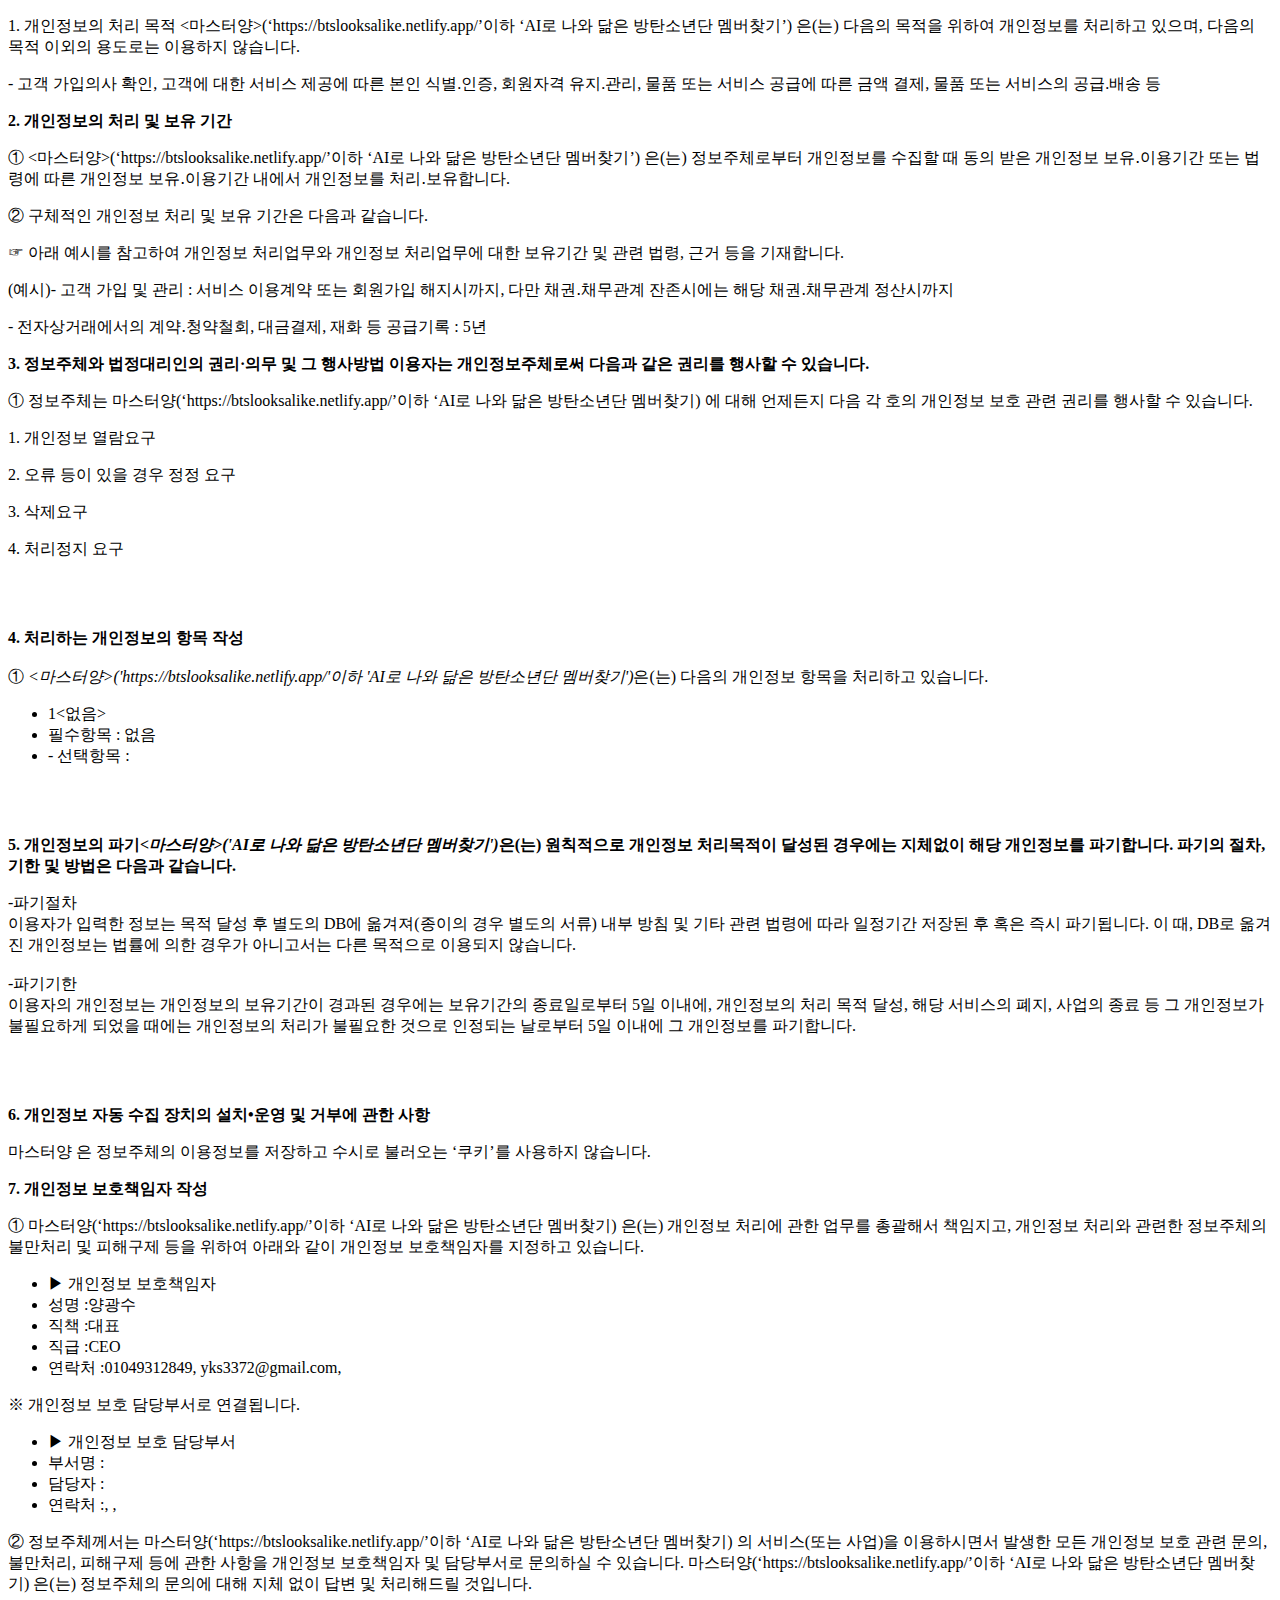
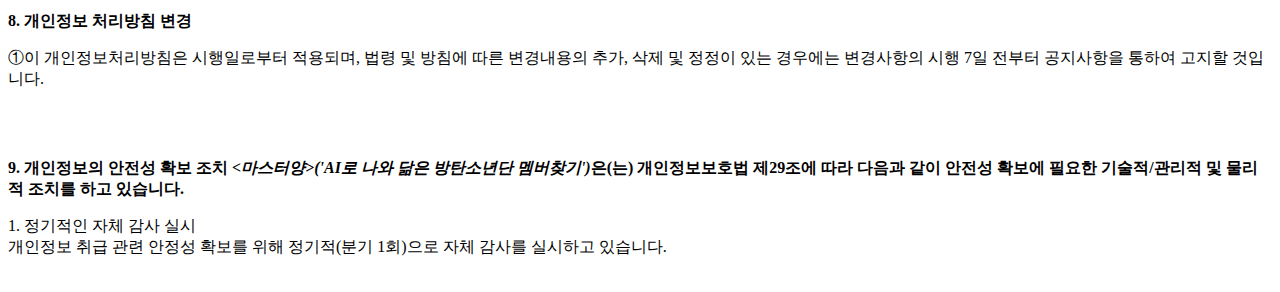
<file: privacy.html>
<!DOCTYPE html PUBLIC "-//W3C//DTD XHTML 1.0 Transitional//EN" "http://www.w3.org/TR/xhtml1/DTD/xhtml1-transitional.dtd">
<html xmlns="http://www.w3.org/1999/xhtml" xml:lang="ko" lang="ko">
<head>
<meta http-equiv="Content-Type" content="text/html; charset=UTF-8">


<title>개인정보처리방침</title>
</head>
<body>
	<p><p class='sub_p mgt10'><span class='colorLightBlue'>1. 개인정보의 처리 목적</span> <마스터양>(‘https://btslooksalike.netlify.app/’이하 ‘AI로 나와 닮은 방탄소년단 멤버찾기’) 은(는) 다음의 목적을 위하여 개인정보를 처리하고 있으며, 다음의 목적 이외의 용도로는 이용하지 않습니다.</p><p class='sub_p'> - 고객 가입의사 확인, 고객에 대한 서비스 제공에 따른 본인 식별.인증, 회원자격 유지.관리, 물품 또는 서비스 공급에 따른 금액 결제, 물품 또는 서비스의 공급.배송 등</p><p class='sub_p mgt30'><strong>2. 개인정보의 처리 및 보유 기간</strong></p><p class='sub_p mgt10'>① <마스터양>(‘https://btslooksalike.netlify.app/’이하 ‘AI로 나와 닮은 방탄소년단 멤버찾기’) 은(는) 정보주체로부터 개인정보를 수집할 때 동의 받은 개인정보 보유․이용기간 또는 법령에 따른 개인정보 보유․이용기간 내에서 개인정보를 처리․보유합니다.</p><p class='sub_p mgt10'>② 구체적인 개인정보 처리 및 보유 기간은 다음과 같습니다.</p><p class='sub_p'>☞ 아래 예시를 참고하여 개인정보 처리업무와  개인정보 처리업무에 대한 보유기간 및 관련 법령, 근거 등을 기재합니다.</p><p class='sub_p'>(예시)- 고객 가입 및 관리 : 서비스 이용계약 또는 회원가입 해지시까지, 다만 채권․채무관계 잔존시에는 해당 채권․채무관계 정산시까지</p><p class='sub_p'>- 전자상거래에서의 계약․청약철회, 대금결제, 재화 등 공급기록 : 5년 </p>

<p class="lh6 bs4"><strong>3. 정보주체와 법정대리인의 권리·의무 및 그 행사방법 이용자는 개인정보주체로써 다음과 같은 권리를 행사할 수 있습니다.</strong></p><p class="ls2">① 정보주체는 마스터양(‘https://btslooksalike.netlify.app/’이하 ‘AI로 나와 닮은 방탄소년단 멤버찾기) 에 대해 언제든지 다음 각 호의 개인정보 보호 관련 권리를 행사할 수 있습니다.</p><p class='sub_p'>1. 개인정보 열람요구</p><p class='sub_p'> 2. 오류 등이 있을 경우 정정 요구</p><p class='sub_p'> 3. 삭제요구</p><p class='sub_p'> 4. 처리정지 요구</p></br></br><p class='lh6 bs4'><strong>4. 처리하는 개인정보의 항목 작성 </strong></br></br> ① <em class="emphasis"><마스터양>('https://btslooksalike.netlify.app/'이하  'AI로 나와 닮은 방탄소년단 멤버찾기')</em>은(는) 다음의 개인정보 항목을 처리하고 있습니다.</p><ul class='list_indent2 mgt10'><li class='tt'>1<없음></li><li>필수항목 : 없음</li><li>- 선택항목 : </li></ul></br></br><p class='lh6 bs4'><strong>5. 개인정보의 파기<em class="emphasis"><마스터양>('AI로 나와 닮은 방탄소년단 멤버찾기')</em>은(는) 원칙적으로 개인정보 처리목적이 달성된 경우에는 지체없이 해당 개인정보를 파기합니다. 파기의 절차, 기한 및 방법은 다음과 같습니다.</strong></p><p class='ls2'>-파기절차</br>이용자가 입력한 정보는 목적 달성 후 별도의 DB에 옮겨져(종이의 경우 별도의 서류) 내부 방침 및 기타 관련 법령에 따라 일정기간 저장된 후 혹은 즉시 파기됩니다. 이 때, DB로 옮겨진 개인정보는 법률에 의한 경우가 아니고서는 다른 목적으로 이용되지 않습니다.</br></br>-파기기한</br>이용자의 개인정보는 개인정보의 보유기간이 경과된 경우에는 보유기간의 종료일로부터 5일 이내에, 개인정보의 처리 목적 달성, 해당 서비스의 폐지, 사업의 종료 등 그 개인정보가 불필요하게 되었을 때에는 개인정보의 처리가 불필요한 것으로 인정되는 날로부터 5일 이내에 그 개인정보를 파기합니다.</p><p class='sub_p mgt10'></p></br></br><p class="lh6 bs4"><strong>6. 개인정보 자동 수집 장치의 설치•운영 및 거부에 관한 사항</strong></p><p class="ls2">마스터양 은 정보주체의 이용정보를 저장하고 수시로 불러오는 ‘쿠키’를 사용하지 않습니다.<p class='sub_p mgt30'><strong>7. 개인정보 보호책임자 작성 </strong></p><p class='sub_p mgt10'> ①  <span class='colorLightBlue'>마스터양(‘https://btslooksalike.netlify.app/’이하 ‘AI로 나와 닮은 방탄소년단 멤버찾기)</span> 은(는) 개인정보 처리에 관한 업무를 총괄해서 책임지고, 개인정보 처리와 관련한 정보주체의 불만처리 및 피해구제 등을 위하여 아래와 같이 개인정보 보호책임자를 지정하고 있습니다.</p><ul class='list_indent2 mgt10'><li class='tt'>▶ 개인정보 보호책임자 </li><li>성명 :양광수</li><li>직책 :대표</li><li>직급 :CEO</li><li>연락처 :01049312849, yks3372@gmail.com, </li></ul><p class='sub_p'>※ 개인정보 보호 담당부서로 연결됩니다.<p/> <ul class='list_indent2 mgt10'><li class='tt'>▶ 개인정보 보호 담당부서</li><li>부서명 :</li><li>담당자 :</li><li>연락처 :, , </li></ul><p class='sub_p'>② 정보주체께서는 마스터양(‘https://btslooksalike.netlify.app/’이하 ‘AI로 나와 닮은 방탄소년단 멤버찾기) 의 서비스(또는 사업)을 이용하시면서 발생한 모든 개인정보 보호 관련 문의, 불만처리, 피해구제 등에 관한 사항을 개인정보 보호책임자 및 담당부서로 문의하실 수 있습니다. 마스터양(‘https://btslooksalike.netlify.app/’이하 ‘AI로 나와 닮은 방탄소년단 멤버찾기) 은(는) 정보주체의 문의에 대해 지체 없이 답변 및 처리해드릴 것입니다.</p><p class='sub_p mgt30'><strong>8. 개인정보 처리방침 변경 </strong></p><p class='sub_p mgt10'>①이 개인정보처리방침은 시행일로부터 적용되며, 법령 및 방침에 따른 변경내용의 추가, 삭제 및 정정이 있는 경우에는 변경사항의 시행 7일 전부터 공지사항을 통하여 고지할 것입니다.</p></br></br><p class='lh6 bs4'><strong>9. 개인정보의 안전성 확보 조치 <em class="emphasis"><마스터양>('AI로 나와 닮은 방탄소년단 멤버찾기')</em>은(는) 개인정보보호법 제29조에 따라 다음과 같이 안전성 확보에 필요한 기술적/관리적 및 물리적 조치를 하고 있습니다.</strong></p><p class='sub_p mgt10'>1. 정기적인 자체 감사 실시</br> 개인정보 취급 관련 안정성 확보를 위해 정기적(분기 1회)으로 자체 감사를 실시하고 있습니다.</br></br></p></p>
</body>
</html>
</file>
